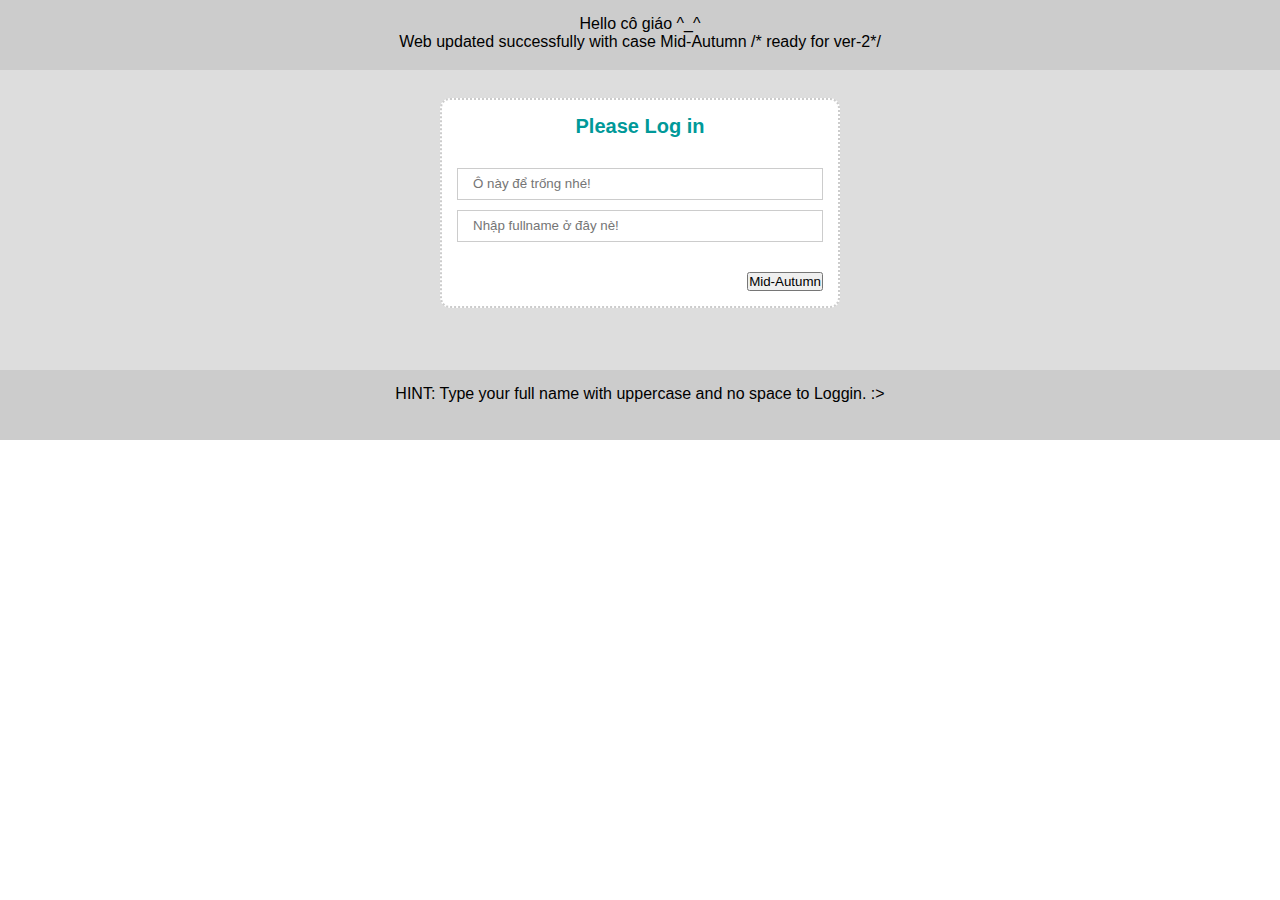
<file: index.html>
<!DOCTYPE html>
<html>

<head>
    <title>Mid-Autumn</title>
    <meta charset="UTF-8">
    <meta name="viewport" content="width=device-width, initial-scale=1.0">
    <link href="login.css" rel="stylesheet" type="text/css" />
</head>

<script type="text/javascript">
    function display(form) {
        if (form.password.value == "VINHHUYENHUYENTHAONHU") {
            location = "intro.html"
        } else {
            alert("Nhập đúng họ tên của mình nào!")
        }
    }
</script>

<body>
    <header>
        <div class="container">
            Hello cô giáo ^_^
            <p>Web updated successfully with case Mid-Autumn /* ready for ver-2*/</p>
        </div>
    </header>
    <main>
        <div class="container">
            <div class="login-form">
                <form action="" method="post">
                    <h1>Please Log in</h1>
                    <div class="input-box">
                        <i></i>
                        <input type="text" name="username" placeholder="Ô này để trống nhé!">
                    </div>
                    <div class="input-box">
                        <i></i>
                        <input type="password" name="password" placeholder="Nhập fullname ở đây nè!">
                    </div>
                    <div class="btn-box">
                        <input type="button" value="Mid-Autumn" onClick="display(this.form)" />
                    </div>
                </form>
            </div>
        </div>
    </main>
    <footer>
        <div class="container">
            HINT: Type your full name with uppercase and no space to Loggin. :>
        </div>
    </footer>
</body>

</html>
</file>
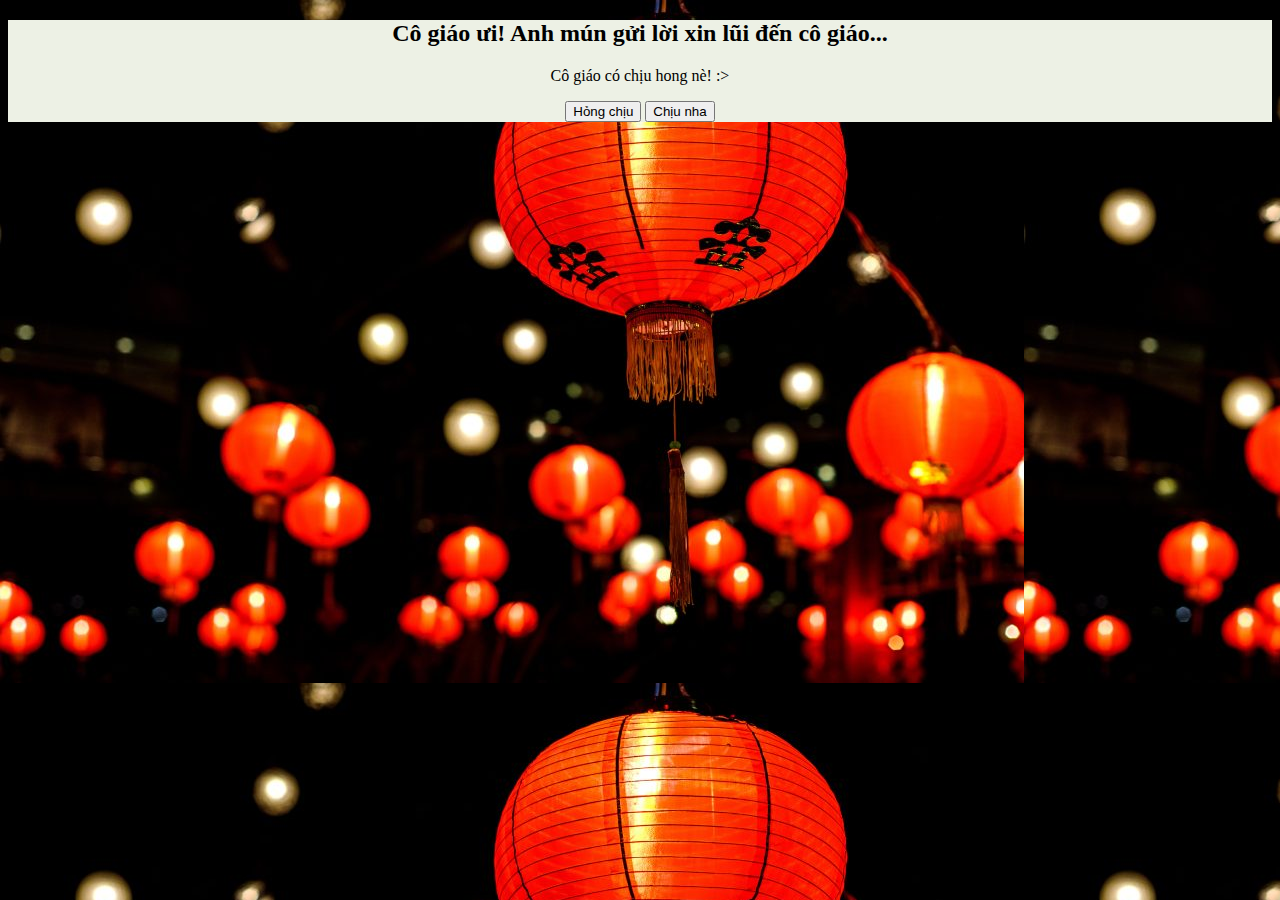
<file: intro.html>
<!DOCTYPE html>
<html lang="en">

<head>
    <meta charset="UTF-8">
    <meta http-equiv="X-UA-Compatible" content="IE=edge">
    <meta name="viewport" content="width=device-width, initial-scale=1.0">
    <title>intro</title>
</head>

<style>
    div.cogiao {
        text-align: center;
        background-color: rgb(237, 241, 229);

    }

    body {
        background-image: url("img/longden.jpeg");
    }
</style>

<body>
    <div class="cogiao">
        <h2>Cô giáo ưi! Anh mún gửi lời xin lũi đến cô giáo...</h2>
        <p id="show">Cô giáo có chịu hong nè! :></p>
        <input type="button" onclick="run()" value="Hỏng chịu" id="action" />
        <input type="button" value="Chịu nha" id="action" />
    </div>

    <script language="javascript">
        var i = 0;
        function run() {
            i++;
            var htmlObj = document.getElementById('show');

            if (i == 1) {
                htmlObj.innerHTML += "<h3>Nói chứ nếu cô giáo đã đọc được dòng này thì...</h3>";
            }
            else if (i == 2) {
                htmlObj.innerHTML += "<h3>... Vậy hoi cô giáo cũng biết ròi ha</h3>";
            }
            else if (i == 3) {
                htmlObj.innerHTML += "<h3>Trung thu trăng sáng như gương</h3>";
            }
            else if (i == 4) {
                htmlObj.innerHTML += "<h3>Tần ngần thưởng nguyệt, vấn vương điều gì?..</h3>";
            }
            else if (i == 5) {
                htmlObj.innerHTML += "<h3>Thế gian tình ái là chi?...</h3>";
            }
            else if (i == 6) {
                htmlObj.innerHTML += "<h3>Khổ đau, ngang trái, chia li đau lòng</h3>";
            }
            else if (i == 7) {
                htmlObj.innerHTML += "<h3>Để ròi giận hờn hư không</h3>";
            }
            else if (i == 8) {
                htmlObj.innerHTML += "<h3>Để ai lẻ bóng?.. chơi vơi một mình</h3>";
            }
            else if (i == 9) {
                htmlObj.innerHTML += "<h3>Có chăng nặng một chữ tình?</h3>";
            }
            else if (i == 10) {
                htmlObj.innerHTML += "<h3>Đêm đêm vẫn giữ bóng hình của ai..?</h3>";
            }
            else if (i == 11) {
                htmlObj.innerHTML += "<h3>Giận mình sao chẳng biết sai!! :></h3>";
            }
            else if (i == 12) {
                htmlObj.innerHTML += "<h3>Mà còn ngồi đó, đóng vai giả tạo</h3>";
            }
            else if (i == 13) {
                htmlObj.innerHTML += "<h3>.... -_- .... -_- ..... -_- .....</h3>";
            }
            else if (i == 14) {
                htmlObj.innerHTML += "<h3>Trăng ơi! trăng ở trên cao.</h3>";
            }
            else if (i == 15) {
                htmlObj.innerHTML += "<h3>Trăng ơi có biết vì sao toy pùn?</h3>";
            }
            else if (i == 16) {
                htmlObj.innerHTML += "<h3>Nước ơi! nước ở dưới nguồn..</h3>";
            }
            else if (i == 17) {
                htmlObj.innerHTML += "<h3>Nước ơi có biết toy pùn vì ai ?...</h3>";
            }
            else if (i == 18) {
                htmlObj.innerHTML += "<h3>Cô giáo biết toy pùn vì ai hong ạ? :v</h3>";
            }
            else if (i == 19) {
                location = "iunhiu.html";
            }
            else {
                alert("Bug ngoài dự đoán!")
            }
        }
    </script>

</body>

</html>
</file>
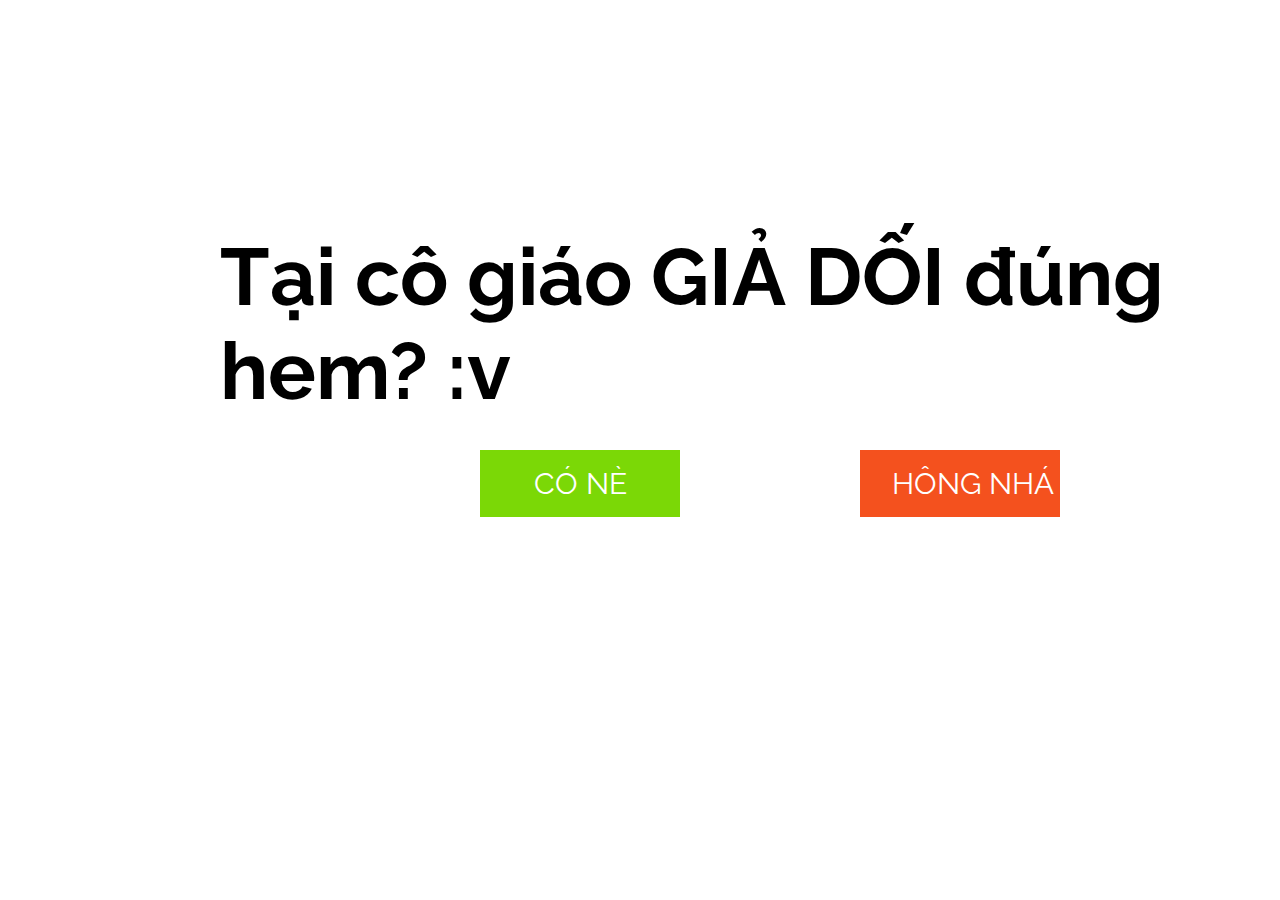
<file: iunhiu.html>
<!DOCTYPE html>
<html lang="en">

<head>
    <meta charset="UTF-8">
    <meta http-equiv="X-UA-Compatible" content="IE=edge">
    <meta name="viewport" content="width=device-width, initial-scale=1.0">
    <style>
        body {
            font-family: Arial, Helvetica, sans-serif;
        }

        /* The Modal (background) */
        .modal {
            display: none;
            position: fixed;
            z-index: 1;
            padding-top: 100px;
            left: 0;
            top: 0;
            width: 100%;
            height: 100%;
            overflow: auto;
            background-color: rgb(0, 0, 0);
            background-color: rgba(236, 185, 119, 0.4);
        }

        /* Modal Header */
        .modal-header {
            padding: 2px 16px;
            background-color: rgba(18, 18, 19, 0.15);
            color: rgba(12, 10, 10);
        }

        /* Modal Body */
        .modal-body {
            padding: 2px 16px;
            background-color: rgba(18, 18, 19, 0.15);
        }

        /* Modal Footer */
        .modal-footer {
            padding: 2px 16px;
            background-color: rgba(18, 18, 19, 0.15);
            color: rgb(12, 10, 10);
        }

        /* Modal Content */
        .modal-content {
            position: relative;
            background-color: #fefefe;
            margin: auto;
            padding: 0;
            border: 1px solid #888;
            width: 80%;
            box-shadow: 0 4px 8px 0 rgba(0, 0, 0, 0.2), 0 6px 20px 0 rgba(0, 0, 0, 0.19);
            animation-name: animatetop;
            animation-duration: 0.4s
        }

        /* The Close Button */
        .close {
            color: #aaaaaa;
            float: right;
            font-size: 28px;
            font-weight: bold;
        }

        .close:hover,
        .close:focus {
            color: #000;
            text-decoration: none;
            cursor: pointer;
        }

        /* Add Animation */
        @keyframes animatetop {
            from {
                top: -300px;
                opacity: 0
            }

            to {
                top: 0;
                opacity: 1
            }
        }
    </style>
    <link rel="stylesheet" href="iunhiu.css">
    <script src="https://ajax.googleapis.com/ajax/libs/jquery/3.5.1/jquery.min.js"></script>
    <script src="script.js"></script>
    <script src="popup.js"></script>
</head>

<body onload="on()" onunload="s()">
    <div id="header-plugin"></div>
    <div class="bg_heart"></div>
    <h1 id="loveQuestion">Tại cô giáo GIẢ DỐI đúng hem? :v</h1>
    <!-- <input type="button" id="btnYes" value="CÓ NÈ" onclick="yesClick()" /> -->
    <input type="button" id="btnNo" value="HÔNG NHÁ" onmouseover="noHover()" />
    <div id="co">
        <a href="#" data-reveal-id="myModal"><input type="button" id="btnYes" value="CÓ NÈ" /></a>
    </div>

    <!-- The Modal -->
    <div id="myModal" class="modal">
        <!-- Modal content -->
        <div class="modal-content">
            <div class="modal-header" style="text-align: center">
                <span class="close">&times;</span>
                <center>
                    <h1>ANH BIẾT MÀ</h1> <img src="img/1.gif" />
                </center>
                <h2>Nếu câu trả lời hồi nãy là ép buộc thì hãy trả lời lại nhé :v.</h2>
                <h4>(Nhập câu trả lời xuống bên dưới và bấm --> GỬI ĐI)</p>
            </div>
            <div class="modal-body" style="text-align: center">
                <form id="f" name="f">
                    <input id="form" name="txt" type="text" />
                    <div>
                        <input id="gui" onclick="Yeu();" type="button" value="Gửi đi" />
                    </div>
                </form>
            </div>
            <div class="modal-footer">
                <div id="divResult" style="text-align: center"></div>
                <div id="divResult2" style="text-align: center"></div>
                <div id="divResult3" style="text-align: center"></div>
                <div id="divResult4" style="text-align: center"></div>
                <div id="divResult5" style="text-align: center"></div>
            </div>
        </div>

    </div>

    <script>
        var modal = document.getElementById("myModal");
        var btn = document.getElementById("btnYes");
        var span = document.getElementsByClassName("close")[0];
        btn.onclick = function () {
            modal.style.display = "block";
        }
        span.onclick = function () {
            modal.style.display = "none";
        }
    </script>
</body>

</html>
</file>
<file: login.css>
*{
    padding: 0px;
    margin: 0px;
    font-family: sans-serif;
    box-sizing: border-box;
}
header{
    background-color: #cccccc;
    min-height: 70px;
    padding: 15px;
}
main{
    background-color: #dddddd;
    min-height: 300px;
    padding: 7.5px 15px;
}
footer{
    background-color: #cccccc;
    min-height: 70px;
    padding: 15px;
}
.container{
    width: 100%;
    max-width: 1200px;
    margin-left: auto;
    margin-right: auto;
    text-align: center;
}
.login-form{
    width: 100%;
    max-width: 400px;
    margin: 20px auto;
    background-color: #ffffff;
    padding: 15px;
    border: 2px dotted #cccccc;
    border-radius: 10px;
}
h1{
    color: #009999;
    font-size: 20px;
    margin-bottom: 30px;
}
.input-box{
    margin-bottom: 10px;
}
.input-box input{
    padding: 7.5px 15px;
    width: 100%;
    border: 1px solid #cccccc;
    outline: none;
}
.btn-box{
    text-align: right;
    margin-top: 30px;
}
.btn-box button{
    padding: 7.5px 15px;
    border-radius: 2px;
    background-color: #009999;
    color: #ffffff;
    border: none;
    outline: none;
}
</file>
<file: iunhiu.css>
@import url("https://fonts.googleapis.com/css2?family=Raleway:wght@500&display=swap");

* {
  margin: 0;
  padding: 0;
  font-family: "Raleway", sans-serif;
}

html,
body {
  height: 100%;
}

.bg_heart {
  position: relative;
  top: 0;
  left: 0;
  width: 100%;
  height: 100%;
  overflow: hidden;
}

.heart {
  position: absolute;
  top: -50%;
  -webkit-transform: rotate(-45deg);
  -moz-transform: rotate(-45deg);
  -m-transform: rotate(-45deg);
  transform: rotate(-45deg);
}

.heart:before {
  position: absolute;
  top: -50%;
  left: 0;
  display: block;
  content: "";
  width: 100%;
  height: 100%;
  background: inherit;
  border-radius: 100%;
}

.heart:after {
  position: absolute;
  top: 0;
  right: -50%;
  display: block;
  content: "";
  width: 100%;
  height: 100%;
  background: inherit;
  border-radius: 100%;
}

@-webkit-keyframes love {
  0% {
    top: 110%;
  }
}
@-moz-keyframes love {
  0% {
    top: 110%;
  }
}
@-ms-keyframes love {
  0% {
    top: 110%;
  }
}
@keyframes love {
  0% {
    top: 110%;
  }
}

#loveQuestion {
  position: absolute;
  left: 220px;
  top: 230px;
  font-size: 80px;
}

input {
  width: 200px;
  font-size: 30px;
  border: none;
  color: white;
  padding: 16px 32px;
  text-align: center;
}

#btnYes {
  position: absolute;
  left: 480px;
  top: 450px;
  background-color: #7bd806;
  cursor: pointer;
}

#btnNo {
  position: absolute;
  left: 860px;
  top: 450px;
  background-color: #f4511e;
  transition: 0.3s;
}

#gui {
  background: rgb(135, 233, 132);
  color: #fff;
  border: 0;
  -moz-border-radius: 5px;
  -webkit-border-radius: 5px;
  padding: 10px 5px;
  margin-left: 20px;
  font-weight: 700;
  font-size: 17px;
  cursor: pointer;
}

#gui:hover {
  background: rgb(13, 235, 5);
}

#form {
  background: #49494b27;
  color: rgb(48, 45, 236);
  padding: 0 100px;
  margin: 20px;
}
</file>
